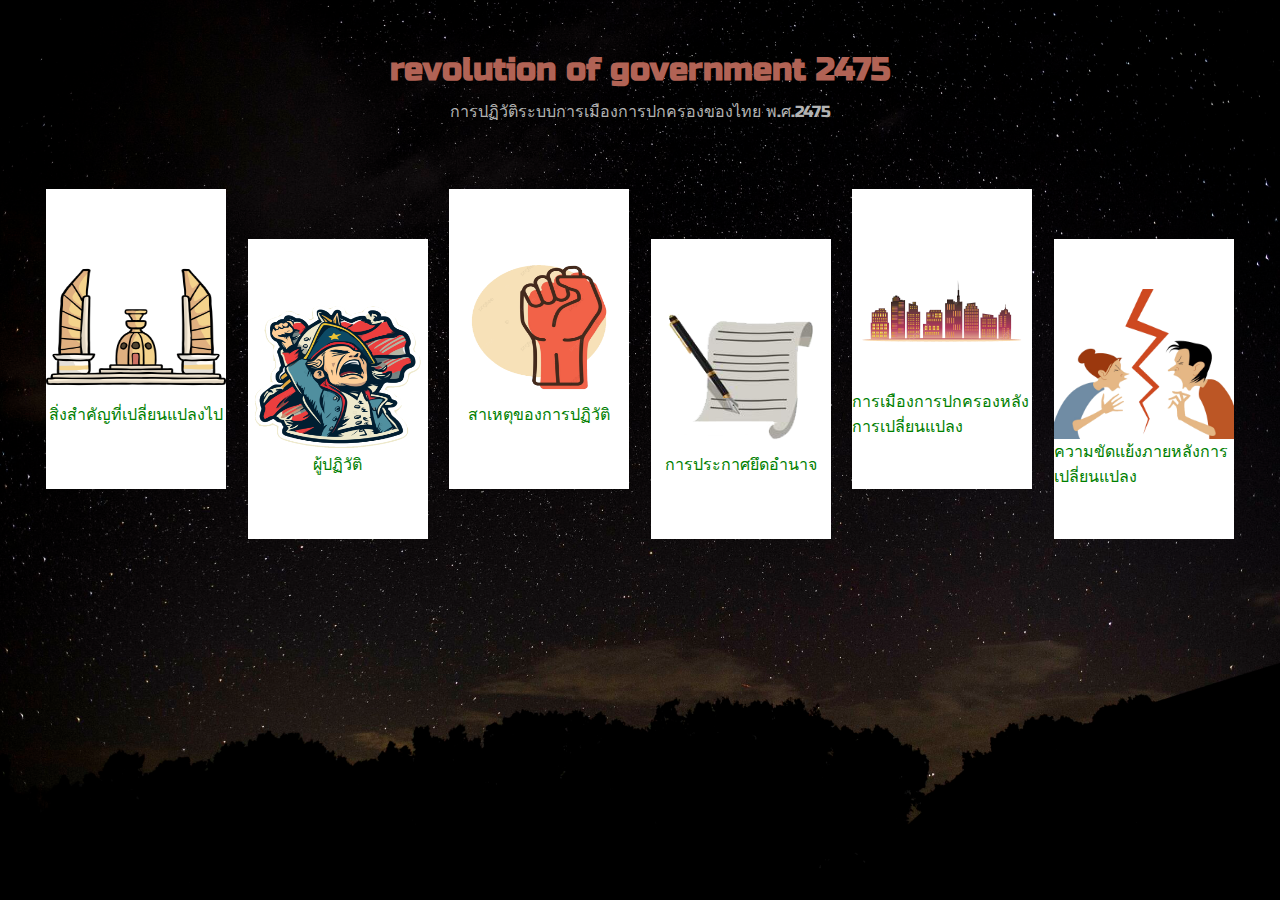
<file: index.html>
<!DOCTYPE html>
<html lang="en">
<head>
    <meta charset="UTF-8">
    <meta name="viewport" content="width=device-width, initial-scale=1.0">
    <title>การปฏิวัติ 2475</title>
    <link rel="stylesheet" href="style.css">
    <script src="script.js"></script>
    <link rel="preconnect" href="https://fonts.googleapis.com">
    <link rel="preconnect" href="https://fonts.googleapis.com">
<link rel="preconnect" href="https://fonts.gstatic.com" crossorigin>
<link href="https://fonts.googleapis.com/css2?family=Kanit:ital,wght@0,100;0,500;0,800;1,300&family=Noto+Sans+Thai+Looped:wght@300&family=Russo+One&display=swap" rel="stylesheet"></head>
<body>
    <div class="content">
        <h1 class="block" style="margin-top:50px;"><p style="color: var(--headtext-color);font-weight:ExtraBold 800;">revolution of government 2475</p></h1>
        <p style="margin-top:10px;">การปฏิวัติระบบการเมืองการปกครองของไทย พ.ศ.2475</p>
        <div class="allcard">
            <div class="card" style="top:50px;" onclick="redirecTopage('./page1')">
                <img src="./img/1รธน.png" alt="">
                <p style="color:green;">
                    สิ่งสำคัญที่เปลี่ยนแปลงไป
                </p>
            </div>
            <div class="card" style="top:100px;" onclick="redirecTopage('./page2')">
                <img src="./img/2ผปตว.png" alt="">
                <p style="color:green;">
                    ผู้ปฏิวัติ
                </p>
            </div>
            <div class="card" style="top:50px;" onclick="redirecTopage('./page3')">
            <img src="./img/3สาเหตุ.png" alt="">
                <p style="color:green;">
                    สาเหตุของการปฏิวัติ
                </p>
            </div>
            <div class="card" style="top:100px;" onclick="redirecTopage('./page4')">
            <img src="./img/4 letter.png" alt="">
                <p style="color:green;">
                    การประกาศยึดอำนาจ
                </p></div>
            <div class="card" style="top:50px;" onclick="redirecTopage('./page5')">
            <img src="./img/5city.png" alt="">
                <p style="color:green;">
                    การเมืองการปกครองหลังการเปลี่ยนแปลง
                </p>
            </div>
            <div class="card" style="top:100px;" onclick="redirecTopage('./page6')">
            <img src="./img/6ขัดแย้ง.png" alt="">
                <p style="color:green;">
                    ความขัดแย้งภายหลังการเปลี่ยนแปลง
                </p>
            </div>
    </div>
</body>
</html>
</file>
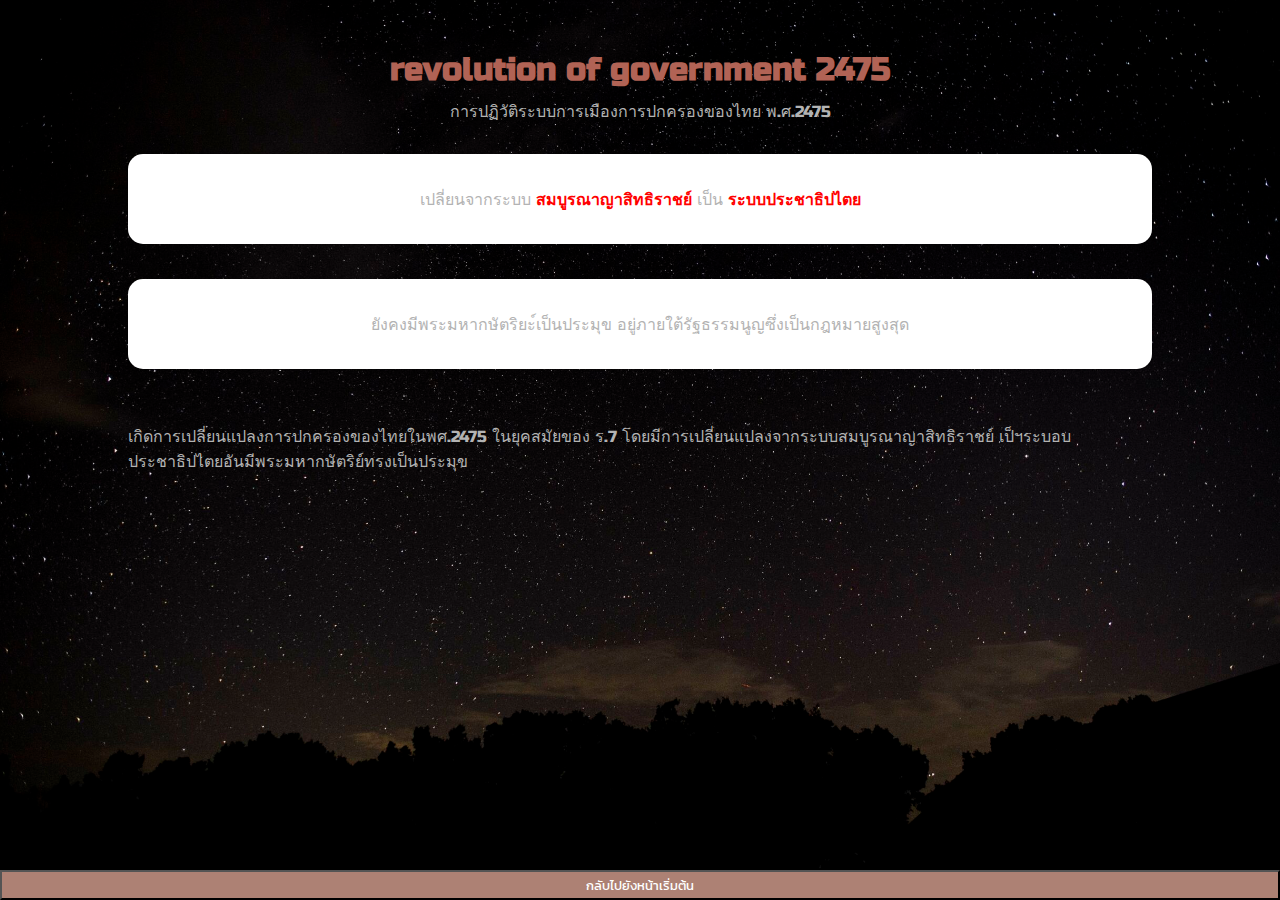
<file: page1.html>
<!DOCTYPE html>
<html lang="en">
<head>
    <meta charset="UTF-8">
    <meta name="viewport" content="width=device-width, initial-scale=1.0">
    <title>สิ่งสำคัญที่เปลี่ยนแปลงไป</title>
    <link rel="stylesheet" href="style.css">
    <script src="script.js"></script>
    <link rel="preconnect" href="https://fonts.googleapis.com">
    <link rel="preconnect" href="https://fonts.googleapis.com">
<link rel="preconnect" href="https://fonts.gstatic.com" crossorigin>
<link href="https://fonts.googleapis.com/css2?family=Kanit:ital,wght@0,100;0,500;0,800;1,300&family=Noto+Sans+Thai+Looped:wght@300&family=Russo+One&display=swap" rel="stylesheet"></head>

</head>
<body>
    <div class="content">
        <h1 class="block" style="margin-top:50px;"><p style="color: var(--headtext-color);font-weight:ExtraBold 800;">revolution of government 2475</p></h1>
        <p style="margin-top:10px;">การปฏิวัติระบบการเมืองการปกครองของไทย พ.ศ.2475</p>
    
    <div class="card" style="width: 80vw;height:90px;border-radius: 15px;margin-top: 30px;">
        <p>เปลี่ยนจากระบบ <b style="color:red">สมบูรณาญาสิทธิราชย์</b> เป็น <b style="color:red">ระบบประชาธิปไตย</b></p>
    </div>
    <div class="card" style="width: 80vw;height:90px;border-radius: 15px;margin-top: 30px;">
        <p>ยังคงมีพระมหากษัตริยะ์เป็นประมุข อยู่ภายใต้รัฐธรรมนูญซึ่งเป็นกฎหมายสูงสุด</p>
    </div>
    <div class="card" style="margin-top: 30px;background-color: unset;width: 80vw;height:90px;border-radius: 15px;">
        <p>เกิดการเปลี่ยนแปลงการปกครองของไทยในพศ.2475 ในยุคสมัยของ ร.7 โดยมีการเปลี่ยนแปลงจากระบบสมบูรณาญาสิทธิราชย์ เป็ฯระบอบประชาธิปไตยอันมีพระมหากษัตริย์ทรงเป็นประมุข</p>
    </div>

    <button class="backhome" onclick="redirecTopage('./index.html')">กลับไปยังหน้าเริ่มต้น</button>
    
    </div>
</body>
</html>
</file>
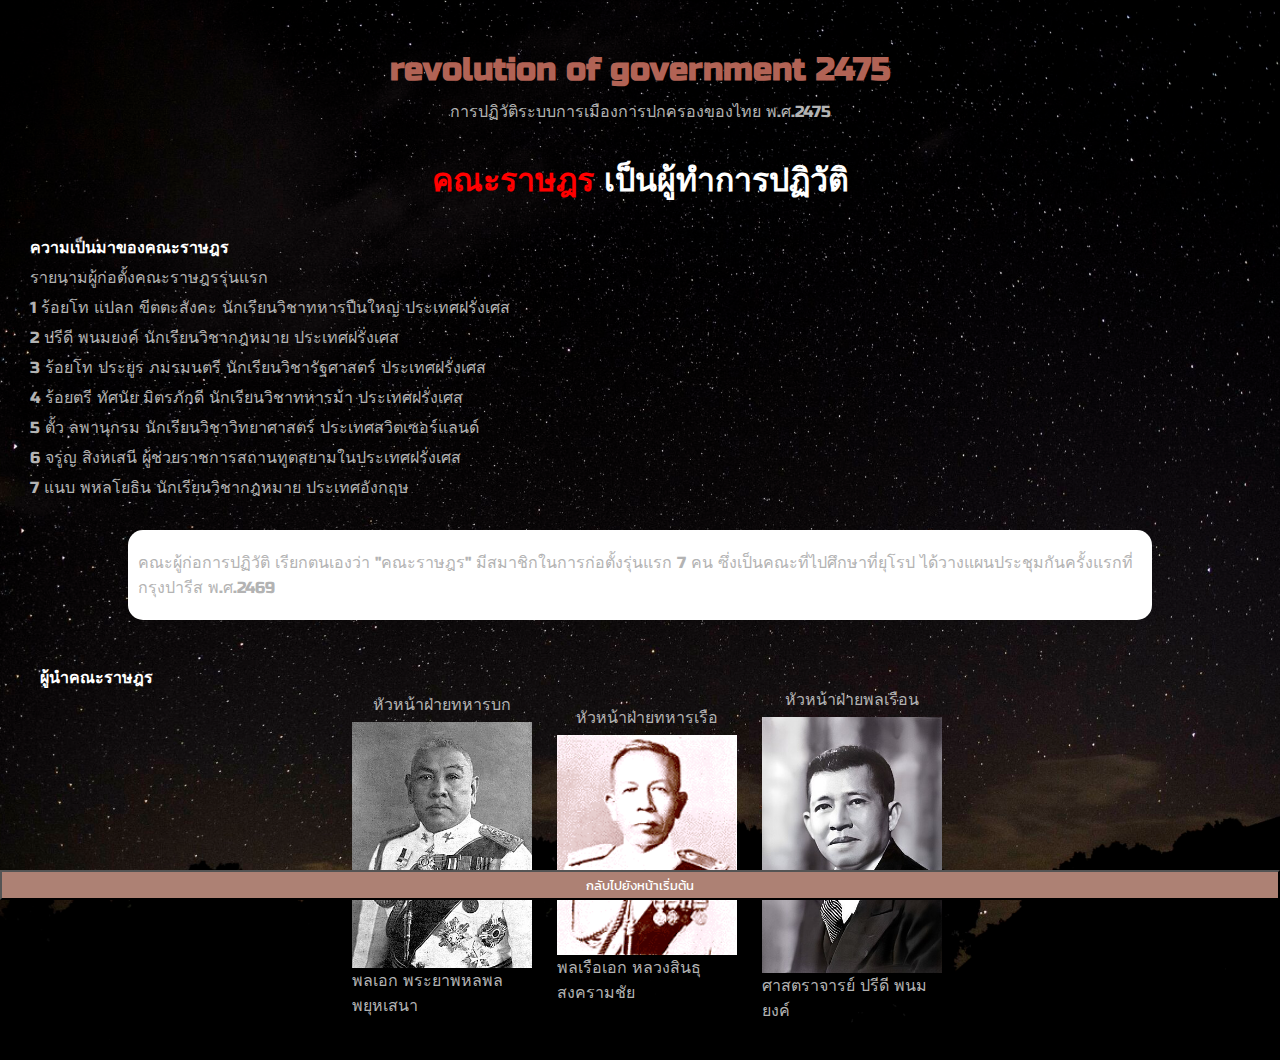
<file: page2.html>
<!DOCTYPE html>
<html lang="en">
<head>
    <meta charset="UTF-8">
    <meta name="viewport" content="width=device-width, initial-scale=1.0">
    <title>ผู้ปฏิวัติ</title>
    <link rel="stylesheet" href="style.css">
    <script src="script.js"></script>
    <link rel="preconnect" href="https://fonts.googleapis.com">
    <link rel="preconnect" href="https://fonts.googleapis.com">
<link rel="preconnect" href="https://fonts.gstatic.com" crossorigin>
<link href="https://fonts.googleapis.com/css2?family=Kanit:ital,wght@0,100;0,500;0,800;1,300&family=Noto+Sans+Thai+Looped:wght@300&family=Russo+One&display=swap" rel="stylesheet"></head>

</head>
<body>
    <div class="content">
        <h1 class="block" style="margin-top:50px;"><p style="color: var(--headtext-color);font-weight:ExtraBold 800;">revolution of government 2475</p></h1>
        <p style="margin-top:10px;">การปฏิวัติระบบการเมืองการปกครองของไทย พ.ศ.2475</p>
        <div class="" style="display:flex;flex-direction:row;margin-top:30px;">
            <h1 style="color: red;margin-right: 10px;">คณะราษฎร </h1><h1 style="color: white;">  เป็นผู้ทำการปฏิวัติ</h1>
        </div>
        <div class=""style="background-color:unset;color:white;width:100%;padding-left:30px;padding-top:30px;">
            <b>ความเป็นมาของคณะราษฎร</b>
                <p style="margin-top: 5px;">รายนามผู้ก่อตั้งคณะราษฎรรุ่นแรก</p>
                <p style="margin-top: 5px;">1 ร้อยโท แปลก ขีตตะสังคะ นักเรียนวิชาทหารปืนใหญ่ ประเทศฝรั่งเศส</p>
                <p style="margin-top: 5px;">2 ปรีดี พนมยงค์ นักเรียนวิชากฎหมาย ประเทศฝรั่งเศส</p>
                <p style="margin-top: 5px;">3 ร้อยโท ประยูร ภมรมนตรี นักเรียนวิชารัฐศาสตร์ ประเทศฝรั่งเศส</p>
                <p style="margin-top: 5px;">4 ร้อยตรี ทัศนัย มิตรภักดี นักเรียนวิชาทหารม้า ประเทศฝรั่งเศส</p>
                <p style="margin-top: 5px;">5 ตั้ว ลพานุกรม นักเรียนวิชาวิทยาศาสตร์ ประเทศสวิตเซอร์แลนด์</p>
                <p style="margin-top: 5px;">6 จรูญ สิงหเสนี ผู้ช่วยราชการสถานทูตสยามในประเทศฝรั่งเศส</p>
                <p style="margin-top: 5px;">7 แนบ พหลโยธิน นักเรียนวิชากฎหมาย ประเทศอังกฤษ</p>
            
        </div>
        <div class="card" style="width: 80vw;height:90px;border-radius: 15px;margin-top: 30px;padding: 10px;">
            <p>คณะผู้ก่อการปฏิวัติ เรียกตนเองว่า "คณะราษฎร" มีสมาชิกในการก่อตั้งรุ่นแรก 7 คน ซึ่งเป็นคณะที่ไปศึกษาที่ยุโรป ได้วางแผนประชุมกันครั้งแรกที่ กรุงปารีส พ.ศ.2469
            </p>
        </div>
        <div class="" style="background-color:unset;color:white;width:100%;padding:40px;">
            <b >ผู้นำคณะราษฎร</b>
            <div class="allcard" style="display: flex;flex-direction: row;align-items: center;justify-content: center;">
                <div class="card" style="margin-right: 20px;background-color: unset;">
                    <p style="margin-bottom: 5px;">หัวหน้าฝ่ายทหารบก</p>
                    <img src="./img/person/Phraya_Pahol.jpg" alt="" style="height: 300px;">
                    <p>พลเอก พระยาพหลพลพยุหเสนา</p>
                </div>
                <div class="card" style="margin-right: 20px;background-color: unset;">
                    <p style="margin-bottom: 5px;">หัวหน้าฝ่ายทหารเรือ</p>
                    <img src="./img/person/sitsongkramchai.gif" alt="" style="height: 300px;">
                    <p>พลเรือเอก หลวงสินธุสงครามชัย</p>
                </div>
                <div class="card" style="margin-right: 20px;background-color: unset;">
                    <p style="margin-bottom: 5px;">หัวหน้าฝ่ายพลเรือน</p>
                    <img src="./img/person/Pridi_Banomyong_in_1945.jpg" alt="" style="height: 300px;">
                    <p>ศาสตราจารย์ ปรีดี พนมยงค์</p>
                </div>
                
            </div>
        </div>
    <button class="backhome" onclick="redirecTopage('./index.html')">กลับไปยังหน้าเริ่มต้น</button>
    
    </div>
</body>
</html>
</file>
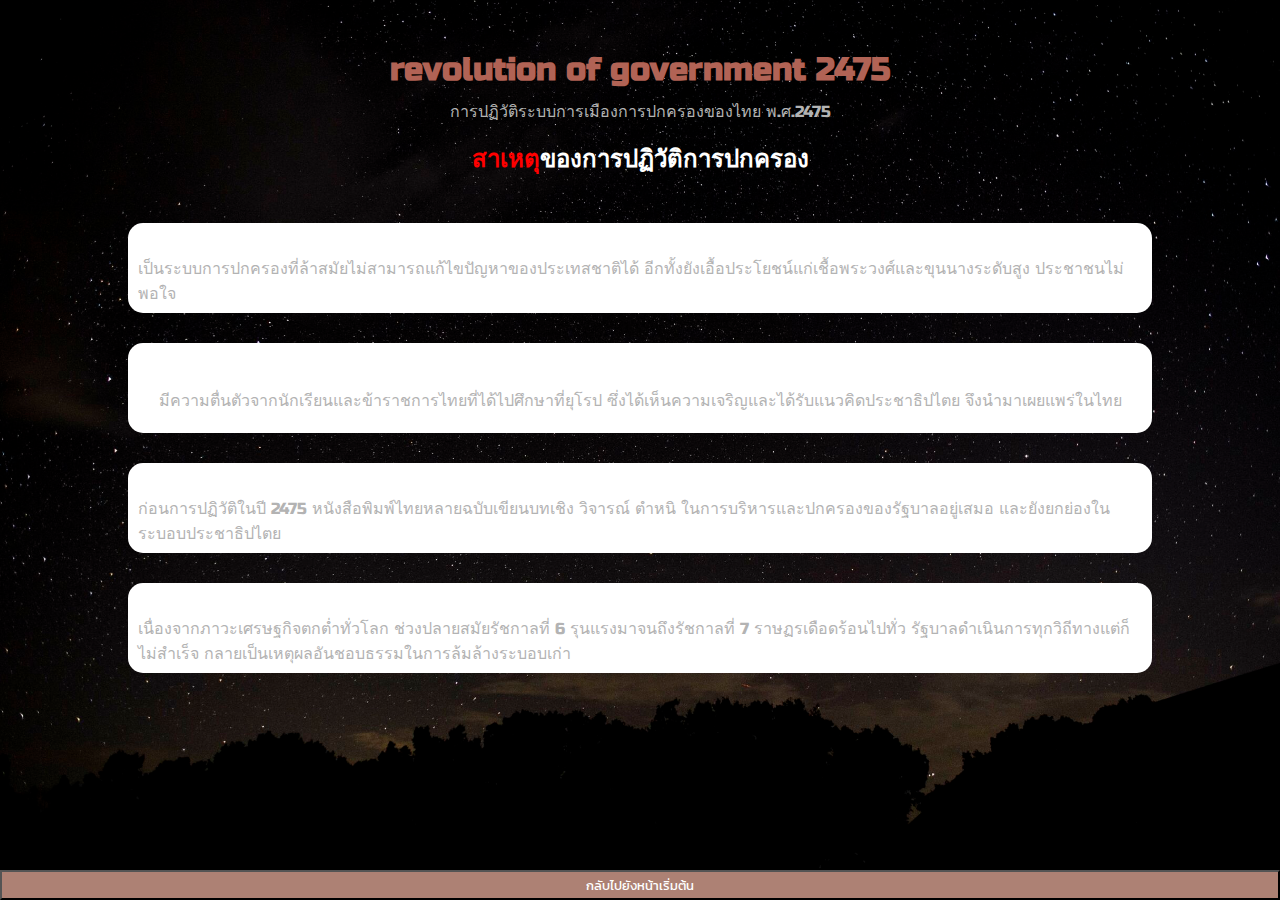
<file: page3.html>
<!DOCTYPE html>
<html lang="en">
<head>
    <meta charset="UTF-8">
    <meta name="viewport" content="width=device-width, initial-scale=1.0">
    <title>สาเหตุ</title>
    <link rel="stylesheet" href="style.css">
    <script src="script.js"></script>
    <link rel="preconnect" href="https://fonts.googleapis.com">
    <link rel="preconnect" href="https://fonts.googleapis.com">
<link rel="preconnect" href="https://fonts.gstatic.com" crossorigin>
<link href="https://fonts.googleapis.com/css2?family=Kanit:ital,wght@0,100;0,500;0,800;1,300&family=Noto+Sans+Thai+Looped:wght@300&family=Russo+One&display=swap" rel="stylesheet"></head>

</head>
<body>
    <div class="content">
        <h1 class="block" style="margin-top:50px;"><p style="color: var(--headtext-color);font-weight:ExtraBold 800;">revolution of government 2475</p></h1>
        <p style="margin-top:10px;">การปฏิวัติระบบการเมืองการปกครองของไทย พ.ศ.2475</p>
        <h2 style="color: white;margin: 15px;" ><b style="color: red;">สาเหตุ</b>ของการปฏิวัติการปกครอง</h2>
        <div class="">
        <div class="card" style="width: 80vw;height:90px;border-radius: 15px;margin-top: 30px; padding: 10px;">
        <b style="align-self: flex-start;">ความเสื่อมของระบบสมบูรณาญาสิทธิราชย์</b>
        <p >เป็นระบบการปกครองที่ล้าสมัยไม่สามารถแก้ไขปัญหาของประเทสชาติได้ อีกทั้งยังเอื้อประโยชน์แก่เชื้อพระวงศ์และขุนนางระดับสูง ประชาชนไม่พอใจ</p>
        </div>
        <div class="card" style="width: 80vw;height:90px;border-radius: 15px;margin-top: 30px; padding: 10px;">
        <b style="align-self: flex-start;">อุดมการณ์ประชาธิปไตยของโลกตะวันตก</b>
        <p >มีความตื่นตัวจากนักเรียนและข้าราชการไทยที่ได้ไปศึกษาที่ยุโรป ซึ่งได้เห็นความเจริญและได้รับแนวคิดประชาธิปไตย จึงนำมาเผยแพร่ในไทย</p>
        </div>
        <div class="card" style="width: 80vw;height:90px;border-radius: 15px;margin-top: 30px; padding: 10px;">
        <b style="align-self: flex-start;">อิทธิพลของสื่อมวลชน (หนังสือพิมพ์)</b>
        <p >ก่อนการปฏิวัติในปี 2475 หนังสือพิมพ์ไทยหลายฉบับเขียนบทเชิง วิจารณ์ ตำหนิ ในการบริหารและปกครองของรัฐบาลอยู่เสมอ และยังยกย่องในระบอบประชาธิปไตย</p>
        </div>
        <div class="card" style="width: 80vw;height:90px;border-radius: 15px;margin-top: 30px; padding: 10px;">
        <b style="align-self: flex-start;">ภาวะเศรษฐกิจตกต่ำอย่างรุนแรง</b>
        <p >เนื่องจากภาวะเศรษฐกิจตกต่ำทั่วโลก ช่วงปลายสมัยรัชกาลที่ 6 รุนแรงมาจนถึงรัชกาลที่ 7 ราษฏรเดือดร้อนไปทั่ว รัฐบาลดำเนินการทุกวิถีทางแต่ก็ไม่สำเร็จ กลายเป็นเหตุผลอันชอบธรรมในการล้มล้างระบอบเก่า</p>
        </div>
    </div>
    <button class="backhome" onclick="redirecTopage('./index.html')">กลับไปยังหน้าเริ่มต้น</button>
    
    </div>
</body>
</html>
</file>
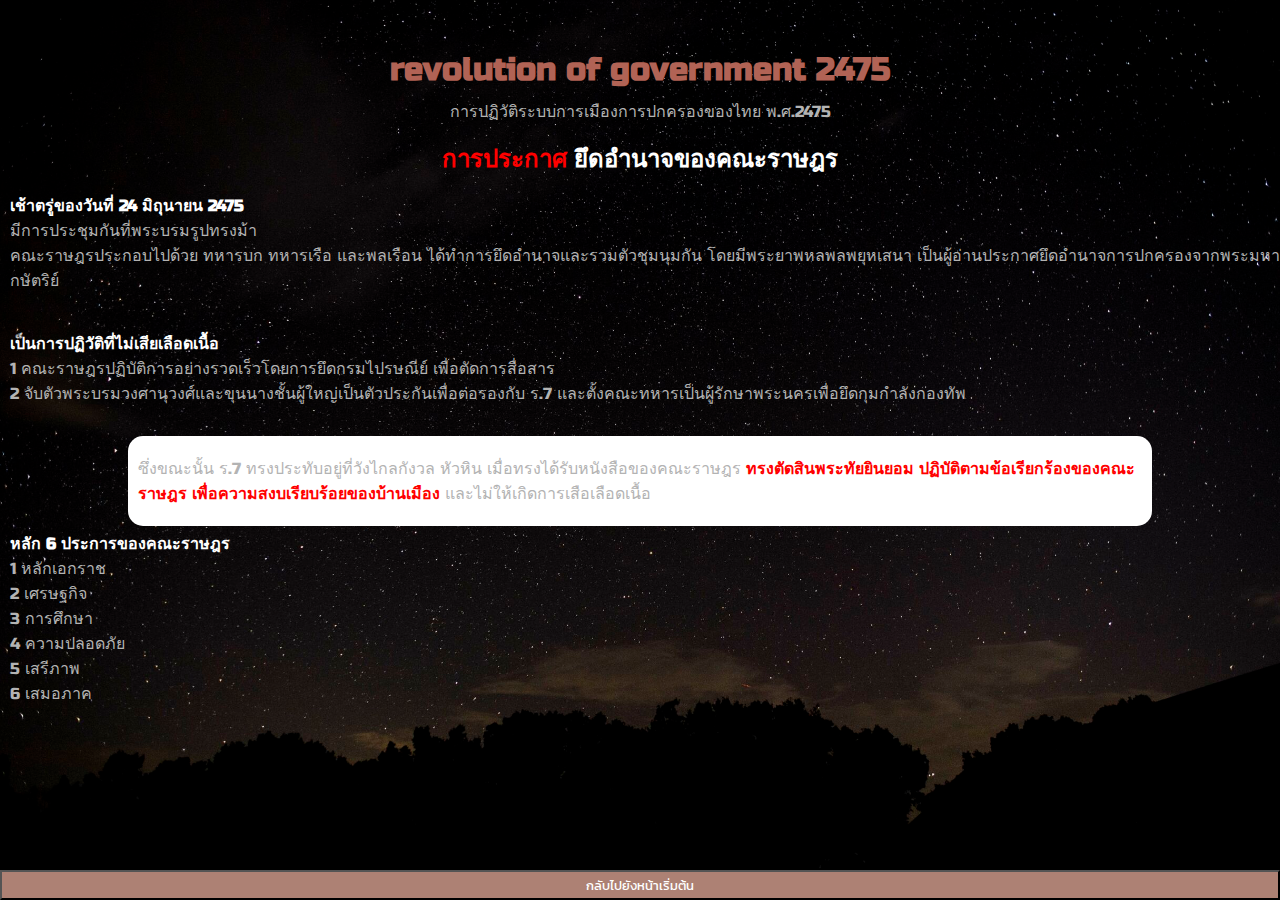
<file: page4.html>
<!DOCTYPE html>
<html lang="en">
<head>
    <meta charset="UTF-8">
    <meta name="viewport" content="width=device-width, initial-scale=1.0">
    <title>การประกาศ</title>
    <link rel="stylesheet" href="style.css">
    <script src="script.js"></script>
    <link rel="preconnect" href="https://fonts.googleapis.com">
    <link rel="preconnect" href="https://fonts.googleapis.com">
<link rel="preconnect" href="https://fonts.gstatic.com" crossorigin>
<link href="https://fonts.googleapis.com/css2?family=Kanit:ital,wght@0,100;0,500;0,800;1,300&family=Noto+Sans+Thai+Looped:wght@300&family=Russo+One&display=swap" rel="stylesheet"></head>

</head>
<body>
    <div class="content">
        <h1 class="block" style="margin-top:50px;"><p style="color: var(--headtext-color);font-weight:ExtraBold 800;">revolution of government 2475</p></h1>
        <p style="margin-top:10px;">การปฏิวัติระบบการเมืองการปกครองของไทย พ.ศ.2475</p>
        <h2 style="color: white;margin: 15px;" ><b style="color: red;">การประกาศ</b>  ยึดอำนาจของคณะราษฎร</h2>
        <div class="block" style="align-items: start; margin-left: 20px;">
            <b>เช้าตรู่ของวันที่ 24 มิถุนายน 2475</b>
            <p>มีการประชุมกันที่พระบรมรูปทรงม้า</p>
            <p>คณะราษฎรประกอบไปด้วย ทหารบก ทหารเรือ และพลเรือน ได้ทำการยึดอำนาจและรวมตัวชุมนุมกัน โดยมีพระยาพหลพลพยุหเสนา เป็นผู้อ่านประกาศยึดอำนาจการปกครองจากพระมหากษัตริย์</p>
            <br>
            <br>
            <b>เป็นการปฏิวัติที่ไม่เสียเลือดเนื้อ</b>
            <p>1 คณะราษฎรปฏิบัติการอย่างรวดเร็วโดยการยึดกรมไปรษณีย์ เพื่อตัดการสื่อสาร</p>
            <p>2 จับตัวพระบรมวงศานุวงศ์และขุนนางชั้นผู้ใหญ่เป็นตัวประกันเพื่อต่อรองกับ ร.7 และตั้งคณะทหารเป็นผู้รักษาพระนครเพื่อยึดกุมกำลังกองทัพ</p>

        </div>
        
        <div class="card" style="width: 80vw;height:90px;border-radius: 15px;margin-top: 30px;padding: 10px;"><p>ซึ่งขณะนั้น ร.7 ทรงประทับอยู่ที่วังไกลกังวล หัวหิน เมื่อทรงได้รับหนังสือของคณะราษฎร <b style="color: red;">ทรงตัดสินพระทัยยินยอม ปฏิบัติตามข้อเรียกร้องของคณะราษฎร เพื่อความสงบเรียบร้อยของบ้านเมือง</b> และไม่ให้เกิดการเสือเลือดเนื้อ</p></div>
        <div class="block" style="align-items: start; margin-left: 20px;">
            <b>หลัก 6 ประการของคณะราษฎร</b>
            <p>1 หลักเอกราช</p>
            <p>2 เศรษฐกิจ</p>
            <p>3 การศึกษา</p>
            <p>4 ความปลอดภัย</p>
            <p>5 เสรีภาพ</p>
            <p>6 เสมอภาค</p>
        </div>
    <button class="backhome" onclick="redirecTopage('./index.html')">กลับไปยังหน้าเริ่มต้น</button>
    
    </div>
</body>
</html>
</file>
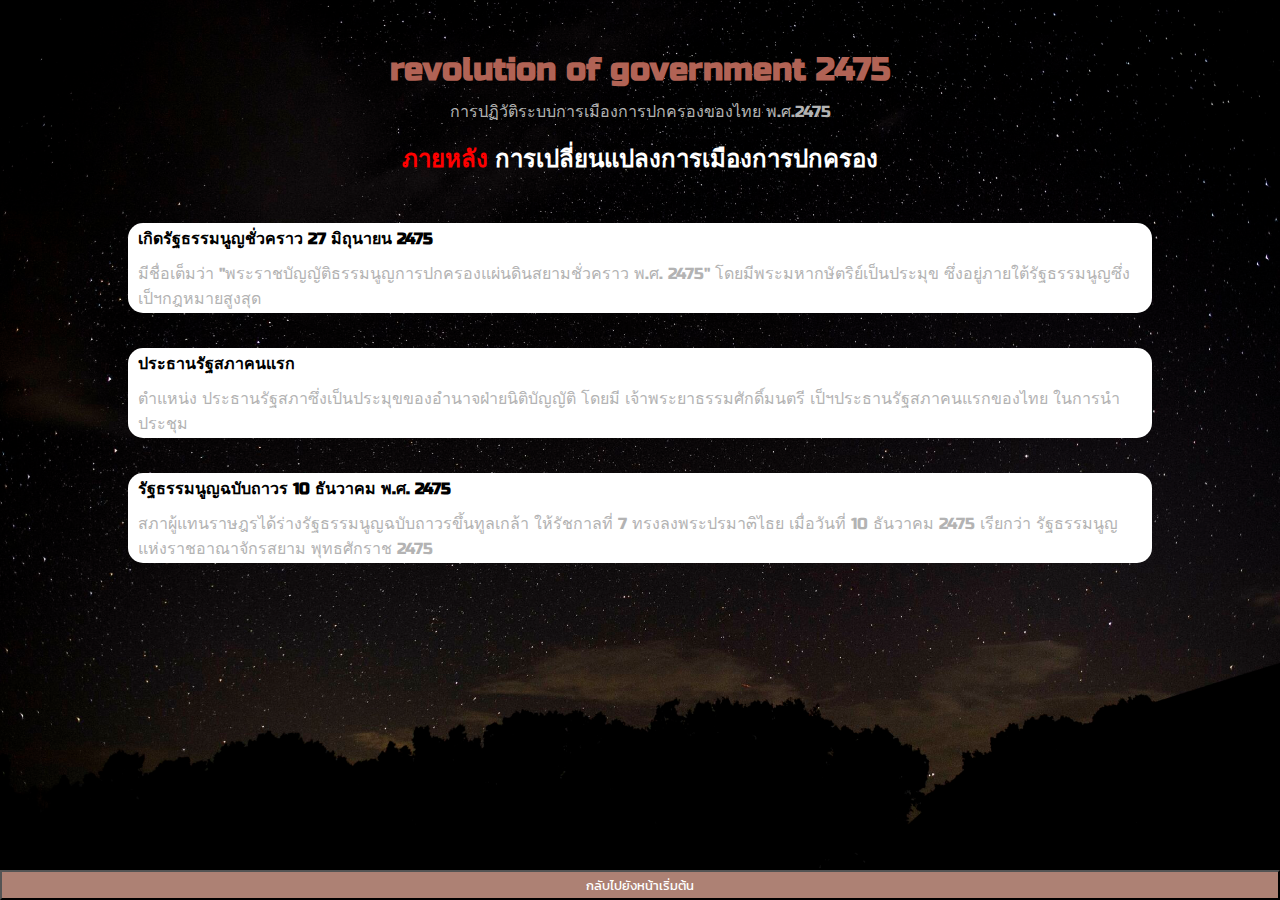
<file: page5.html>
<!DOCTYPE html>
<html lang="en">
<head>
    <meta charset="UTF-8">
    <meta name="viewport" content="width=device-width, initial-scale=1.0">
    <title>ภายหลัง</title>
    <link rel="stylesheet" href="style.css">
    <script src="script.js"></script>
    <link rel="preconnect" href="https://fonts.googleapis.com">
    <link rel="preconnect" href="https://fonts.googleapis.com">
<link rel="preconnect" href="https://fonts.gstatic.com" crossorigin>
<link href="https://fonts.googleapis.com/css2?family=Kanit:ital,wght@0,100;0,500;0,800;1,300&family=Noto+Sans+Thai+Looped:wght@300&family=Russo+One&display=swap" rel="stylesheet"></head>

</head>
<body>
    <div class="content">
        <h1 class="block" style="margin-top:50px;"><p style="color: var(--headtext-color);font-weight:ExtraBold 800;">revolution of government 2475</p></h1>
        <p style="margin-top:10px;">การปฏิวัติระบบการเมืองการปกครองของไทย พ.ศ.2475</p>
        <h2 style="color: white;margin: 15px;" ><b style="color: red;">ภายหลัง</b>  การเปลี่ยนแปลงการเมืองการปกครอง</h2>
        <div class="card" style="width: 80vw;height:90px;border-radius: 15px;margin-top: 30px;padding: 10px;align-items: start;"><b style="color: black;">
            เกิดรัฐธรรมนูญชั่วคราว 27 มิถุนายน 2475</b>
            <p style="margin-top: 10px;">มีชื่อเต็มว่า "พระราชบัญญัติธรรมนูญการปกครองแผ่นดินสยามชั่วคราว พ.ศ. 2475" โดยมีพระมหากษัตริย์เป็นประมุข ซึ่งอยู่ภายใต้รัฐธรรมนูญซึ่งเป็ฯกฎหมายสูงสุด</p>
        </div>
        <div class="card" style="width: 80vw;height:90px;border-radius: 15px;margin-top: 30px;padding: 10px;align-items: start;"><b style="color: black;">
            ประธานรัฐสภาคนแรก</b>
            <p style="margin-top: 10px;">ตำแหน่ง ประธานรัฐสภาซึ่งเป็นประมุขของอำนาจฝ่ายนิติบัญญัติ โดยมี เจ้าพระยาธรรมศักดิ์มนตรี เป็ฯประธานรัฐสภาคนแรกของไทย ในการนำประชุม</p>
        </div>
        <div class="card" style="width: 80vw;height:90px;border-radius: 15px;margin-top: 30px;padding: 10px;align-items: start;">
            <b style="color: black;">รัฐธรรมนูญฉบับถาวร 10 ธันวาคม พ.ศ. 2475</b>
            <p style="margin-top: 10px;">สภาผู้แทนราษฎรได้ร่างรัฐธรรมนูญฉบับถาวรขึ้นทูลเกล้า ให้รัชกาลที่ 7 ทรงลงพระปรมา๓ิไธย เมื่อวันที่ 10 ธันวาคม 2475 เรียกว่า รัฐธรรมนูญแห่งราชอาณาจักรสยาม พุทธศักราช 2475</p>
        </div>
    <button class="backhome" onclick="redirecTopage('./index.html')">กลับไปยังหน้าเริ่มต้น</button>
    
    </div>
</body>
</html>
</file>
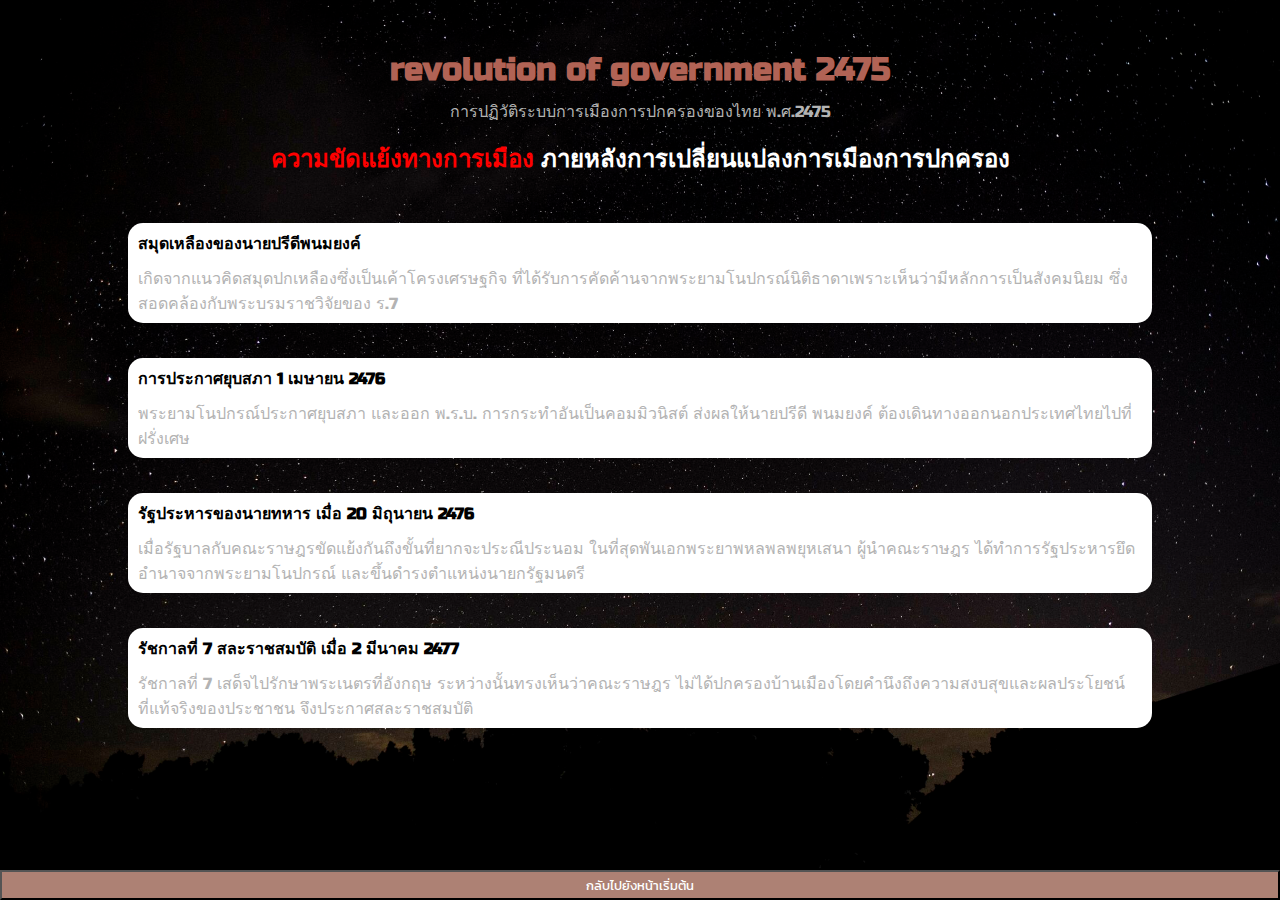
<file: page6.html>
<!DOCTYPE html>
<html lang="en">
<head>
    <meta charset="UTF-8">
    <meta name="viewport" content="width=device-width, initial-scale=1.0">
    <title>ความขัดแย้งทางการเมือง</title>
    <link rel="stylesheet" href="style.css">
    <script src="script.js"></script>
    <link rel="preconnect" href="https://fonts.googleapis.com">
    <link rel="preconnect" href="https://fonts.googleapis.com">
<link rel="preconnect" href="https://fonts.gstatic.com" crossorigin>
<link href="https://fonts.googleapis.com/css2?family=Kanit:ital,wght@0,100;0,500;0,800;1,300&family=Noto+Sans+Thai+Looped:wght@300&family=Russo+One&display=swap" rel="stylesheet"></head>

</head>
<body>
    <div class="content">
        <h1 class="block" style="margin-top:50px;"><p style="color: var(--headtext-color);font-weight:ExtraBold 800;">revolution of government 2475</p></h1>
        <p style="margin-top:10px;">การปฏิวัติระบบการเมืองการปกครองของไทย พ.ศ.2475</p>
        <h2 style="color: white;margin: 15px;" ><b style="color: red;">ความขัดแย้งทางการเมือง</b>  ภายหลังการเปลี่ยนแปลงการเมืองการปกครอง</h2>
        <div class="card" style="width: 80vw;height:100px;border-radius: 15px;margin-top: 30px;padding: 10px;align-items: start;"><b style="color: black;">
            สมุดเหลืองของนายปรีดีพนมยงค์</b>
            <p style="margin-top: 10px;">เกิดจากแนวคิดสมุดปกเหลืองซึ่งเป็นเค้าโครงเศรษฐกิจ ที่ได้รับการคัดค้านจากพระยามโนปกรณ์นิติธาดาเพราะเห็นว่ามีหลักการเป็นสังคมนิยม ซึ่งสอดคล้องกับพระบรมราชวิจัยของ ร.7</p>
        </div>
        <div class="card" style="width: 80vw;height:100px;border-radius: 15px;margin-top: 30px;padding: 10px;align-items: start;"><b style="color: black;">
            การประกาศยุบสภา 1 เมษายน 2476</b>
            <p style="margin-top: 10px;">พระยามโนปกรณ์ประกาศยุบสภา และออก พ.ร.บ. การกระทำอันเป็นคอมมิวนิสต์ ส่งผลให้นายปรีดี พนมยงค์ ต้องเดินทางออกนอกประเทศไทยไปที่ฝรั่งเศษ</p>
        </div>
        <div class="card" style="width: 80vw;height:100px;border-radius: 15px;margin-top: 30px;padding: 10px;align-items: start;"><b style="color: black;">
            รัฐประหารของนายทหาร เมื่อ 20 มิถุนายน 2476</b>
            <p style="margin-top: 10px;">เมื่อรัฐบาลกับคณะราษฎรขัดแย้งกันถึงขั้นที่ยากจะประณีประนอม ในที่สุดพันเอกพระยาพหลพลพยุหเสนา ผู้นำคณะราษฎร ได้ทำการรัฐประหารยึดอำนาจจากพระยามโนปกรณ์ และขึ้นดำรงตำแหน่งนายกรัฐมนตรี</p>
        </div>
        <div class="card" style="width: 80vw;height:100px;border-radius: 15px;margin-top: 30px;padding: 10px;align-items: start;"><b style="color: black;">
            รัชกาลที่ 7 สละราชสมบัติ เมื่อ 2 มีนาคม 2477</b>
            <p style="margin-top: 10px;">รัชกาลที่ 7 เสด็จไปรักษาพระเนตรที่อังกฤษ ระหว่างนั้นทรงเห็นว่าคณะราษฎร ไม่ได้ปกครองบ้านเมืองโดยคำนึงถึงความสงบสุขและผลประโยชน์ที่แท้จริงของประชาชน จึงประกาศสละราชสมบัติ</p>
        </div>

    <button class="backhome" onclick="redirecTopage('./index.html')">กลับไปยังหน้าเริ่มต้น</button>
    
    </div>
</body>
</html>
</file>
<file: style.css>
*{
    box-sizing: border-box;
    padding: 0;
    margin: 0;
    font-family: 'Kanit', sans-serif;
    font-family: 'Noto Sans Thai Looped', sans-serif;
    font-family: 'Russo One', sans-serif;
}

:root{
    --headtext-color:#b16355;
    --prigreen-color:#487460;
    --secpink-color:#ad8174;
    
}

.content{
    display: flex;
    min-height: 100vh;
    flex-direction: column;
    align-items: center;
    /* background-color: rgb(0, 0, 0); */
}

::-webkit-scrollbar{
    display: none;
}

body{
    background-image: url(./img/bg2.jpg);
    background-size: cover;
    background-position: center;
    background-repeat: no-repeat;
}



p{
    color: #b3b3b3;
    /* font-family: 'Kanit', sans-serif; */
    

}
b{
    color: white;
    /* font-family: 'Kanit', sans-serif; */
}

.block{
    width: 100vw;
    display: flex;
    flex-direction: column;
    align-items: center;
}

.allcard{
    display: flex;
    flex-direction: row;
    justify-content: space-around;
    width: 96vw;
    padding: 10px;

}
.card{
    position: relative;
    height: 300px;
    width: 180px;
    background-color: white;
    margin: 5px;
    display: flex;
    flex-direction: column;
    align-items: center;
    justify-content: center;
}

.card img{
    width: 100%;
    height: 50%;
}

.card:hover{
    cursor: pointer;
    opacity: 0.9;
    transition: 0.1s;
}

.backhome{
    width: 100vw;
    height: 30px;
    position: fixed;
    bottom: 0;
    background-color: var(--secpink-color);
    color: white;
    font-family: 'Kanit', sans-serif;
    
}
.backhome:hover{
    background-color: white;
    color: #000;
    transition: 1s;
}
</file>
